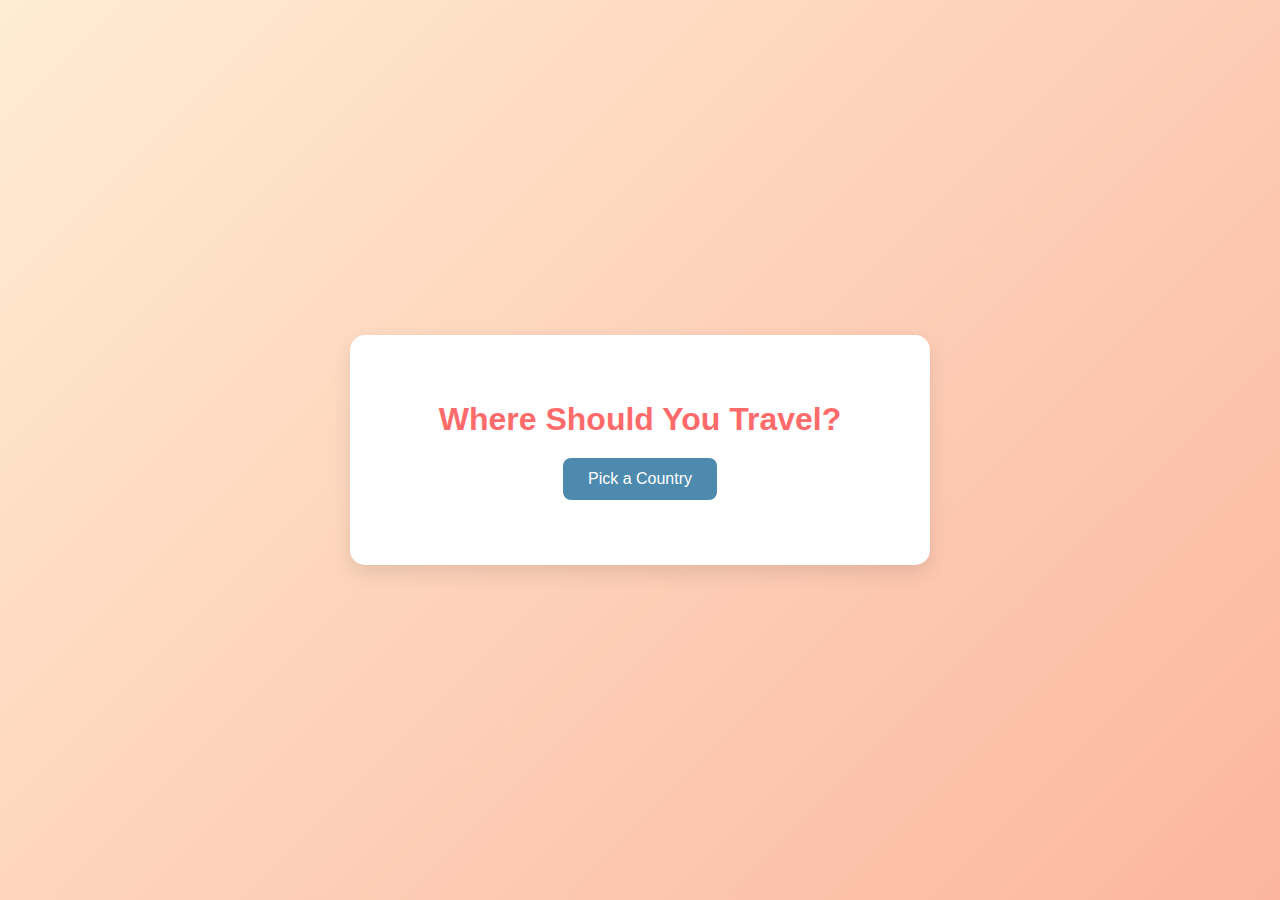
<file: webapp.html>
<!DOCTYPE html>
<html lang="en">
<head>
  <meta charset="UTF-8" />
  <meta name="viewport" content="width=device-width, initial-scale=1.0"/>
  <title>Random Country Generator</title>

  <style>
    body {
      font-family: 'Segoe UI', Tahoma, Geneva, Verdana, sans-serif;
      background: linear-gradient(135deg, #ffecd2 0%, #fcb69f 100%);
      color: #333;
      height: 100vh;
      display: flex;
      justify-content: center;
      align-items: center;
      margin: 0;
    }

    .section {
      background-color: #fff;
      padding: 40px;
      border-radius: 15px;
      box-shadow: 0 8px 20px rgba(0, 0, 0, 0.1);
      text-align: center;
      width: 90%;
      max-width: 500px;
    }

    .section h2 {
      font-size: 2rem;
      margin-bottom: 20px;
      color: #ff6b6b;
    }

    #country-btn {
      padding: 12px 25px;
      font-size: 1rem;
      background-color: #4e89ae;
      color: white;
      border: none;
      border-radius: 8px;
      cursor: pointer;
      transition: background-color 0.3s ease;
    }

    #country-btn:hover {
      background-color: #386fa4;
    }

    #country-result {
      margin-top: 25px;
      font-size: 1.2rem;
      color: #222;
      font-weight: bold;
    }

    #country-result img {
      display: block;
      margin: 10px auto;
      max-width: 80px;
      height: auto;
      border-radius: 5px;
      box-shadow: 0 0 5px rgba(0, 0, 0, 0.2);
    }
  </style>
</head>
<body>

  <section id="random-country" class="section">
    <h2>Where Should You Travel?</h2>
    <button id="country-btn">Pick a Country</button>
    <div id="country-result"></div>
  </section>

  <script>
    const countries = {
      "Japan! Japan has more than 6,800 islands, vending machines in Japan sell everything from umbrellas to ramen, and the Japanese bullet train can reach speeds over 320 km/h (200 mph).": "jp", 
      "Italy! Italy has more UNESCO World Heritage Sites than any other country, pizza was invented in Naples, Italy, and Venice has over 400 bridges crossing its canals.": "it", 
      "France! France is the most visited country in the world, the French consume 10 billion baguettes a year, and the Louvre Museum in Paris is the world's largest art museum.": "fr", 
      "Brazil! Brazil is the largest country in South America, is home to the Amazon rainforest, the world's largest tropical rainforest, and is the world's largest producer and exporter of coffee, cultivating over 40% of the world's supply.": "br", 
      "Australia! Australia is the sixth-largest country in the world, home to unique wildlife, with 80% of its mammals, reptiles, and frogs being endemic, and has over 10,000 beaches.": "au",
      "Canada! Canada is the second-largest country by area, is home to 3 million natural lakes, and the national animal of Canada is the beaver.": "ca", 
      "India! India is the world's largest democracy, a major producer of milk and spices, and home to the largest vegetarian population globally. Bollywood also dominates film production, producing more films than Hollywood.": "in", 
      "Thailand! Thailand is known as the 'Land of Smiles' and is the only Southeast Asian country not colonized by a European power. Buddhism is deeply ingrained, with about 95% of the population practicing Theravada Buddhism. ": "th", 
      "Greece! Greece is the birthplace of democracy and philosophy, is also known for its stunning islands, ancient ruins, and rich traditions.": "gr", 
      "Egypt! Egypt's pyramids, a symbol of ancient Egypt, were actually tombs, and the ancient Egyptians loved cats so much they even mummified them": "eg",
      "Germany! Germany is the largest car producer in Europe, has over 20,000 castles, and the city Berlin has more bridges than Venice.": "de", 
      "South Korea! South Korea is a global hub for e-sports, with professional tournaments broadcasted on television, and it boasts some of the fastest internet speeds in the world.": "kr", 
      "Spain! Spain has four official languages, and is known for its delicious food and vibrant festivals.": "es", 
      "Mexico! Mexico is the largest Spanish-speaking country, home to a vast array of indigenous languages, and possesses more pyramids than Egypt.": "mx", 
      "Turkey! Turkey's captial Istanbul is a city on two continents, Santa Claus originates from Turkey, and oil wrestling is the national sport.": "tr",
      "Vietnam! Vietnam is home to Son Doong Cave, the world's largest cave and is a biodiversity hotspot, with 16% of the world's species found within its borders.": "vn",
      "Portugal! Portugal is the oldest nation-state in Europe and boasts a rich history and unique cultural traditions. It's known for its vibrant capital, Lisbon, and its famous Port wine.": "pt", 
      "Argentina! Argentina is home to the highest mountain in the Americas, Aconcagua. Argentina also boasts incredible natural wonders like Iguazú Falls and the Perito Moreno Glacier, and is known for its love of football and rich Gaucho culture.": "ar", 
      "South Africa! It's home to the world's largest wine route and the highest commercial bungee jump, and also played a pivotal role in the anti-apartheid movement.": "za", 
      "New Zealand! It was the first country to grant women the right to vote, and it's also home to the longest place name in the English-speaking world, Taumatawhakatangihangakoauauotamateapokaiwhenuakitanatahu.": "nz",
      "Iceland! It has the oldest parliament in the world, a significant belief in elves and other mythical creatures, and a thriving green energy sector. The country also features a unique breed of horses, a strong literary culture, and a history of being the last place on Earth to be settled by humans": "is", 
      "Morocco! It was the first African nation to recognize American independence, has the world's oldest university in Fes, and is home to the Sahara Desert.": "ma", 
      "China! The Great Wall of China is an impressive structure that spans over 4,160 miles. It's a series of fortifications, not a single continuous wall, and took over 2,000 years to build": "cn", 
      "Indonesia! It's the world's largest archipelago, is a fascinating country with a rich tapestry of culture and nature.": "id", 
      "Norway! It is home to the longest road tunnel in the world and is the birthplace of modern skiing. Additionally, Norway is a major player in the Winter Olympics and is credited with introducing salmon sushi to Japan.": "no",
      "Switzerland! It's known for its neutrality throughout history, its square flag, and its high quality chocolate and cheese production.": "ch", 
      "Netherlands! The Netherlands is a major exporter of flowers, including tulips. Amsterdam has over 1,200 bridges. The Netherlands is the world's safest country for cycling.": "nl", 
      "Peru! It's home to Machu Picchu, the cradle of potatoes, and the location of the highest navigable lake in the world, Lake Titicaca.": "pe", 
      "Russia! It has vast territory spanning 11 time zones, its status as a transcontinental nation, and its rich cultural heritage": "ru", 
      "Kenya! Kenya boasts an incredible linguistic diversity, with over 60 different languages spoken, making it a melting pot of cultures. Kenyan athletes, particularly marathon runners, dominate the world stage, showcasing their exceptional stamina and dedication.": "ke",
      "Sweden! It is known for its high quality of life and green initiatives, has many interesting facts, including its extensive forests, numerous lakes, and unique cultural practices. The country also boasts a strong social welfare system and a history of innovation.": "se", 
      "Philippines! It is home to the largest underground river in the world. The Philippines is also the second-largest archipelago, with over 7,600 islands. It's the only Christian nation in Asia and boasts a rich culture, unique cuisine, and stunning natural beauty": "ph", 
      "Ireland! Ireland is home to the most redheads in the world and has the largest number of castles, estimated at around 30,000. The country also claims to be the birthplace of whiskey and Guinness beer.": "ie", 
      "Poland! Poland is home to Europe's largest bison herd, the Wieliczka Salt Mine (one of the world's oldest), and the Pol'and'Rock Festival, the world's largest open-air music festival.": "pl", 
      "Czech Republic! Prague's Old Town Hall houses an astronomical clock, one of the oldest in the world and still functioning": "cz",
      "Malaysia! Malaysia boasts the oldest tropical rainforests in the world, home to diverse flora and fauna, including the Malayan tiger and the world's largest flower.": "my", 
      "Hungary! Budapest has the highest number of thermal springs in the world, with over 123 in the city and over 1,300 spas in the country.": "hu", 
      "Colombia! Colombia boasts incredible biodiversity, being one of the world's most diverse countries. It's also the world's largest producer of emeralds, with 70-90% of the world's supply coming from the country.": "co", 
      "Denmark! It is known for its happiness, rich history, and unique cultural aspects.": "dk", 
      "Croatia! Croatia boasts a diverse array of intriguing facts, from its rich history and culture to its natural beauty and unique traditions.": "hr",
      "Finland! Finland is often called the 'Land of a Thousand Lakes,' is known for its unique culture, stunning landscapes, and high quality of life.": "fi", 
      "Slovenia! Slovenia is a small but diverse country in Eastern Europe with a rich history and natural beauty. It's known for its stunning landscapes, including the Alps, the Pannonian Plain, and the Adriatic Sea.": "si", 
      "Singapore! It's a city-state, a green city, and home to the world's first night zoo. The country is actually made up of multiple islands, has a unique culture with influences from various Asian and European regions, and is renowned for its clean and efficient public transportation.": "sg", 
      "Belgium! It's known for its waffles, chocolate, and beer, and is also home to the Smurfs, the inventor of the saxophone, and the world's longest tram line.": "be", 
      "Nepal! It's home to the world's highest peak, Mount Everest, and boasts eight of the world's ten tallest mountains.": "np",
      "Austria! Austria is home to the oldest still-operating restaurant in the world, St Peter Stiftskeller, established in 803. The world's oldest zoo, Tiergarten Schönbrunn in Vienna, is also located there. Austria is famous for its classical music composers like Mozart and Schubert.": "at", 
      "Cuba! Cuba is the largest island in the Caribbean, stretching 750 miles (1,200 kilometers) east to west.": "cu", 
      "Jordan! It's home to the Dead Sea, the lowest point on Earth, and the ancient city of Petra, one of the New7Wonders of the World. Additionally, Jordan has over 100,000 archaeological sites and is known for its diverse landscapes, including deserts, mountains, and the Red Sea.": "jo", 
      "Israel! The glue on Israeli postage stamps is kosher. Additionally, the country boasts the lowest point on Earth, the Dead Sea, at 1,315 feet below sea level.": "il", 
      "Chile! Chile is one of the longest countries in the world, stretching from north to south over 4,329 kilometers (2,680 miles). The Atacama Desert in the north is the driest desert on Earth, sometimes experiencing no rain for years.": "cl",
      "United Kingdom! The UK was the first to issue postage stamps, and London is home to over 170 museums. Additionally, the UK is known for its love of tea, with Brits consuming an estimated 100 million cups daily.": "gb", 
    };

    const button = document.getElementById('country-btn');
    const resultDiv = document.getElementById('country-result');

    button.addEventListener('click', () => {
      const countryNames = Object.keys(countries);
      const randomIndex = Math.floor(Math.random() * countryNames.length);
      const selectedCountry = countryNames[randomIndex];
      const countryCode = countries[selectedCountry];

      const flagURL = `https://flagcdn.com/w80/${countryCode}.png`;

      resultDiv.innerHTML = `
        ✈️ You should visit: <strong>${selectedCountry}</strong>
        <img src="${flagURL}" alt="Flag of ${selectedCountry}">
      `;
    });
  </script>

</body>
</html>
</file>
